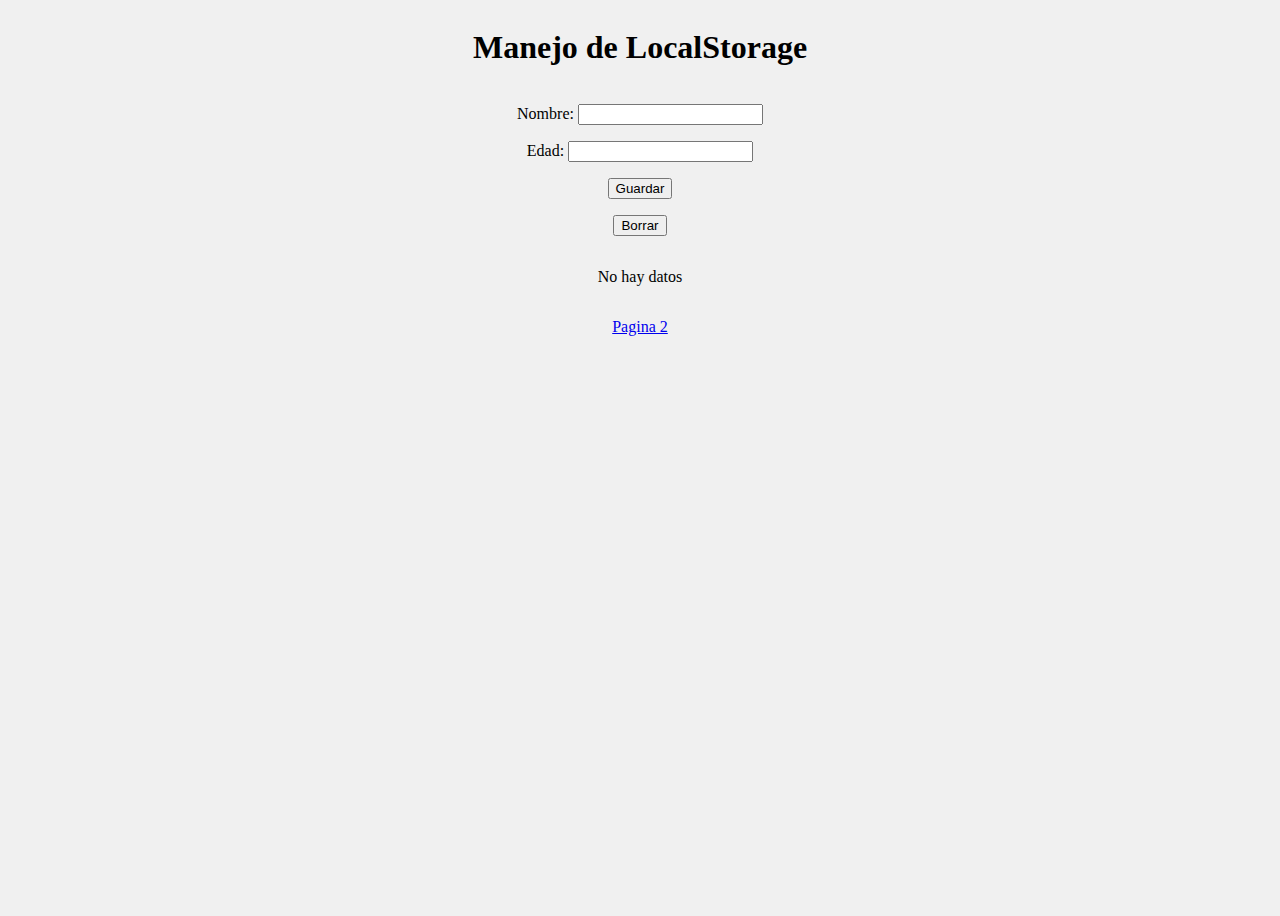
<file: localstorage/index.html>
<!DOCTYPE html>
<html lang="en">
  <head>
    <meta charset="UTF-8" />
    <meta name="viewport" content="width=device-width, initial-scale=1.0" />
    <title>Pagina 1</title>
    <link rel="stylesheet" href="index.css" />
  </head>
  <body>
    <main>
      <h1>Manejo de LocalStorage</h1>
      <label for="nombre"
        >Nombre:
        <input type="text" id="nombre" />
      </label>
      <label for="edad"
        >Edad:
        <input type="text" id="edad" />
      </label>
      <button onclick="guardar()">Guardar</button>
      <button onclick="borrar()">Borrar</button>
      <p id="data"></p>
      <a href="./pagina2.html">Pagina 2</a>
    </main>

    <script src="./index.js"></script>
  </body>
</html>
</file>
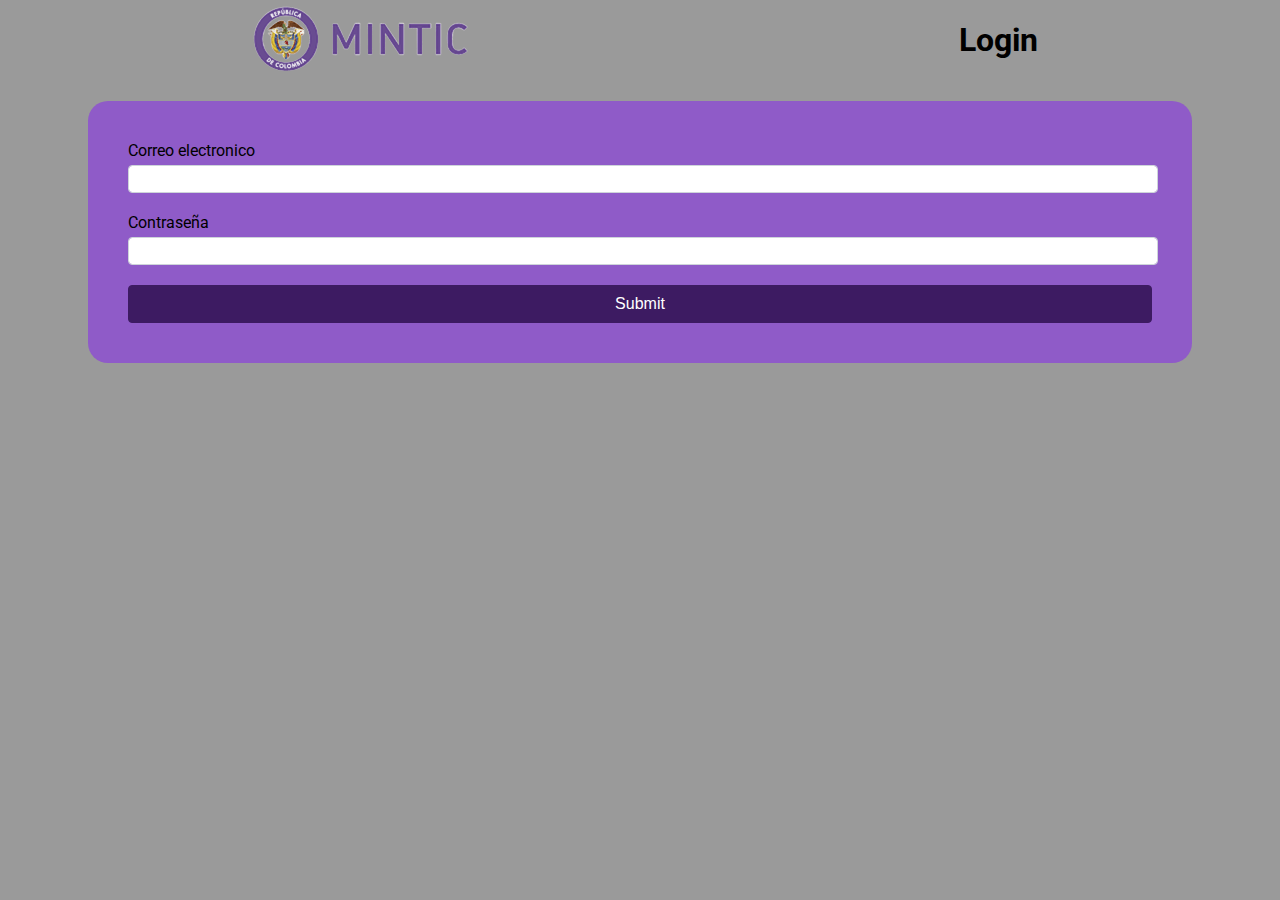
<file: manejo_del_dom/index.html>
<!DOCTYPE html>
<html lang="en">
  <head>
    <meta charset="UTF-8" />
    <meta name="viewport" content="width=device-width, initial-scale=1.0" />
    <!-- inportacion de estilos -->
    <link rel="stylesheet" href="style.css" />
    <title>Home</title>
    <!-- inportacion de las fuentes -->
    <link rel="preconnect" href="https://fonts.googleapis.com" />
    <link rel="preconnect" href="https://fonts.gstatic.com" crossorigin />
    <link
      href="https://fonts.googleapis.com/css2?family=Roboto:ital,wght@0,100;0,300;0,400;0,500;0,700;0,900;1,100;1,300;1,400;1,500;1,700;1,900&display=swap"
      rel="stylesheet"
    />
  </head>
  <body>
    <!-- cabezara de la pagina -->
    <header class="container">
      <img src="./assets/logo.png" alt="Logo" />
      <h1>Login</h1>
    </header>
    <main class="container">
      <!-- formulario de login -->
      <form class="form-custom">
        <div>
          <!-- la propiedad for es el id del input al cual se esta dirigiendo -->
          <label for="email">Correo electronico</label>
          <!-- agregamos el elemnto id para para identificarlo y llamaro en el codigo js -->
          <!-- la propiedad type sirve para indicar el tipo de valor que manejara el input -->
          <input type="email" id="email" />
        </div>
        <div>
          <label for="password" class="form-label">Contraseña</label>
          <input type="password" class="form-control" id="password" />
        </div>
        <!-- se agrega la propiedad type con un valor de submit para que dispare el evento de submit del elemento form -->
        <button type="submit" class="btn btn-primary">Submit</button>
      </form>
      <!-- inportamos el codigo javascript -->
      <script src="index.js"></script>
    </main>
  </body>
</html>
</file>
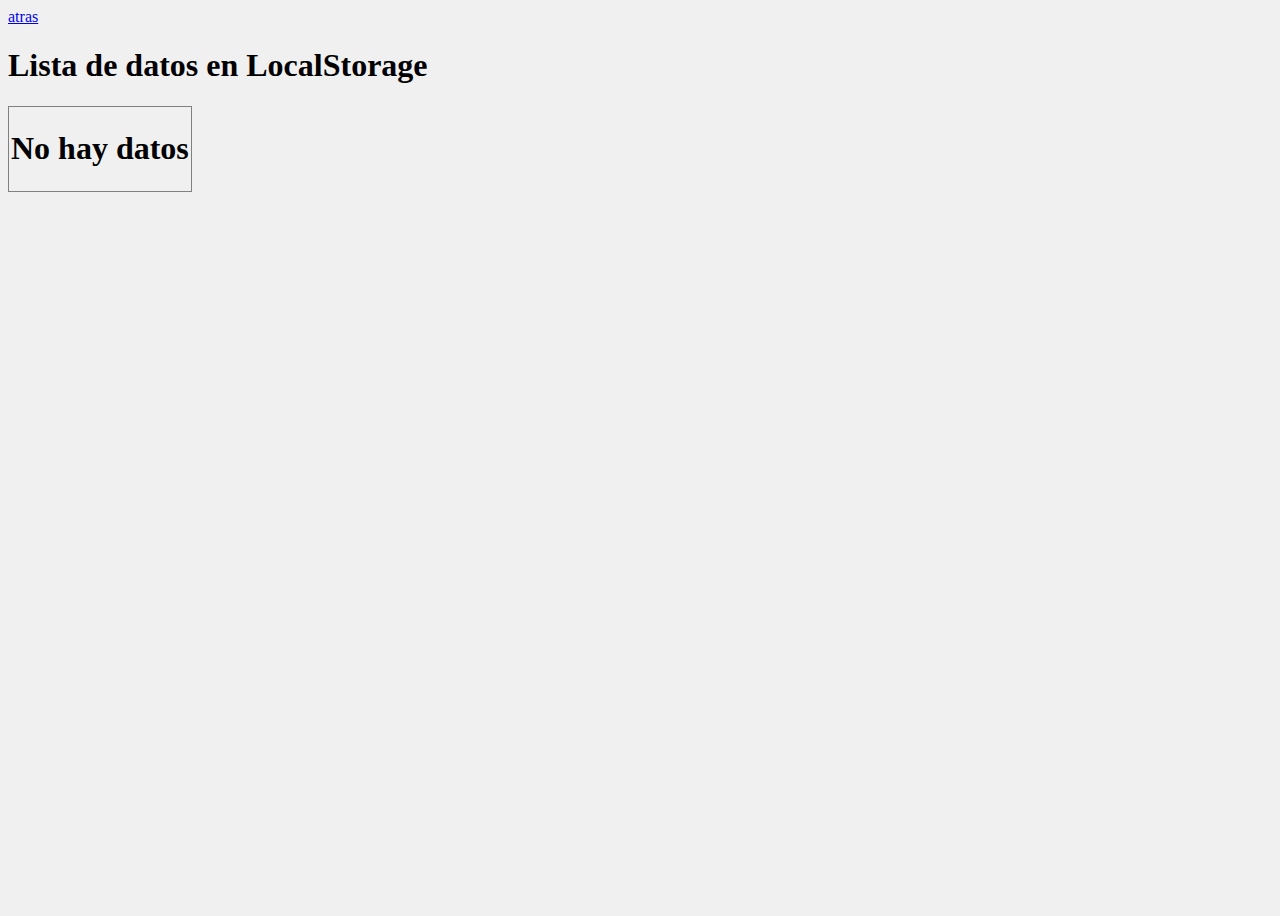
<file: localstorage/pagina2.html>
<!DOCTYPE html>
<html lang="en">
  <head>
    <meta charset="UTF-8" />
    <meta name="viewport" content="width=device-width, initial-scale=1.0" />
    <title>Pagina 2</title>
    <link rel="stylesheet" href="pagina2.css" />
  </head>
  <body>
    <a href="index.html">atras</a>
    <h1>Lista de datos en LocalStorage</h1>
    <table></table>
    <script src="pagina2.js"></script>
  </body>
</html>
</file>
<file: localstorage/index.css>
main {
  display: flex;
  flex-direction: column;
  gap: 1rem;
  align-items: center;
  height: 100vh;
}

body {
  background-color: #f0f0f0;
}
</file>
<file: manejo_del_dom/style.css>
html,
body {
  margin: 0;
  padding: 0;
  height: 100vh;
  background-color: #9a9a9a;
  font-family: "Roboto", sans-serif;
  display: flex;
  flex-direction: column;
  align-items: center;
  height: 100%;
  width: 100%;
  gap: 20px;
}

header {
  display: flex;
  justify-content: space-around;
  align-items: center;
  width: 100%;
}

main {
  display: flex;
  justify-content: center;
  align-items: center;
  width: 100%;
}

.form-custom {
  background-color: rgb(143, 91, 200);
  padding: 40px;
  border-radius: 20px;
  display: flex;
  flex-direction: column;
  gap: 20px;
  width: 80%;
}

.form-custom div {
  display: flex;
  flex-direction: column;
  gap: 5px;
  width: 100%;
}

.form-custom input {
  width: 100%;

  font-size: 1rem;
  font-weight: 400;
  line-height: 1.5;
  color: #212529;
  background-color: #fff;
  background-clip: padding-box;
  border: 1px solid #ced4da; /* border: ancho del borde , estilo, color  */
  border-radius: 0.25rem;
  transition: border-color 0.15s ease-in-out, box-shadow 0.15s ease-in-out;
}

.btn {
  display: inline-block;
  font-weight: 400;
  line-height: 1.5;
  color: #212529;
  text-align: center;
  vertical-align: middle;
  cursor: pointer;

  border: 1px solid transparent; /* [ancho, estilo, color] */
  padding: 0.375rem 0.75rem;
  font-size: 1rem;
  border-radius: 0.25rem;

  transition: color 0.15s ease-in-out, background-color 0.15s ease-in-out,
    border-color 0.15s ease-in-out, box-shadow 0.15s ease-in-out;
}
.btn-primary {
  color: #fff;
  background-color: rgb(61, 27, 98);
  border-color: rgb(61, 27, 98);
}

/* estilos del hoven a la clase btn-primary */

.btn-primary:hover {
  color: #fff;
  background-color: rgb(86, 35, 139);
  border-color: rgb(86, 35, 139);
}
</file>
<file: localstorage/pagina2.css>
body {
  height: 100vh;
  background-color: #f0f0f0;
}

table,
tr,
th,
td {
  border-width: 1px;
  border-style: solid;
}
</file>
